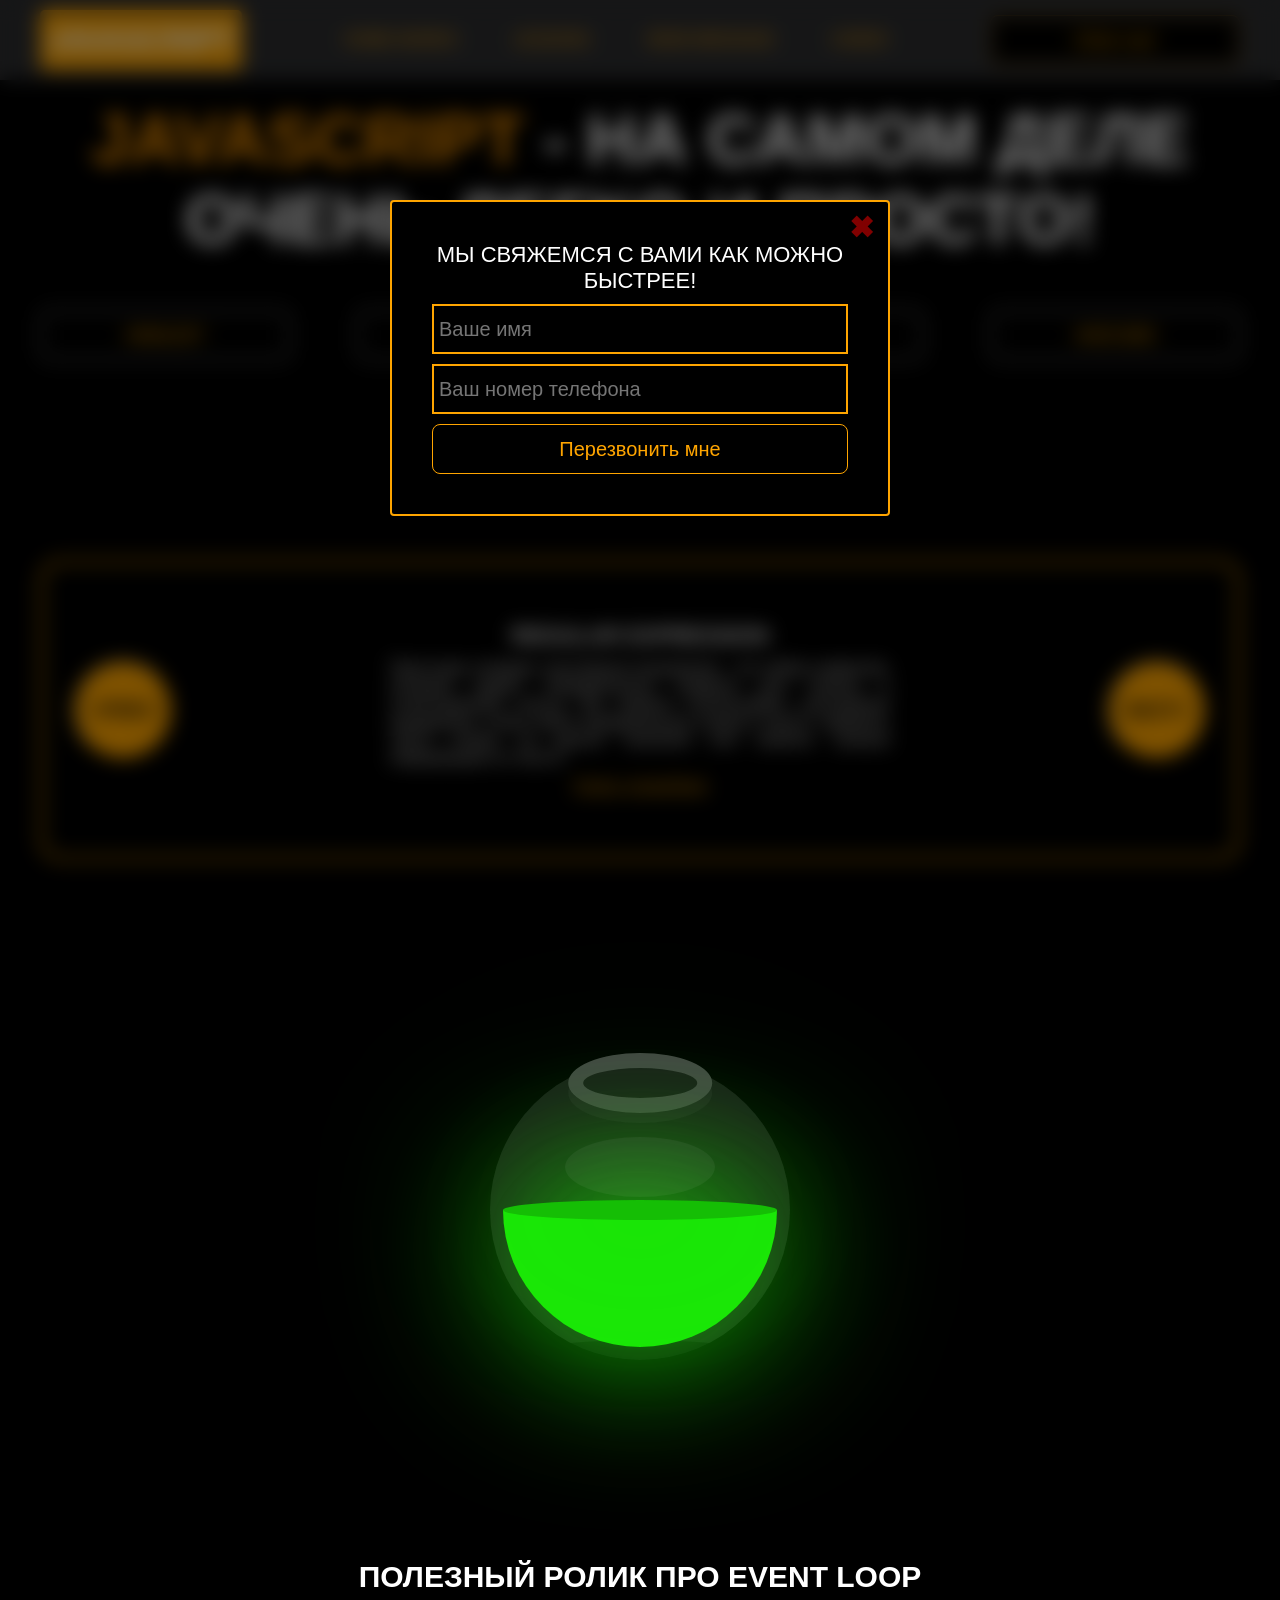
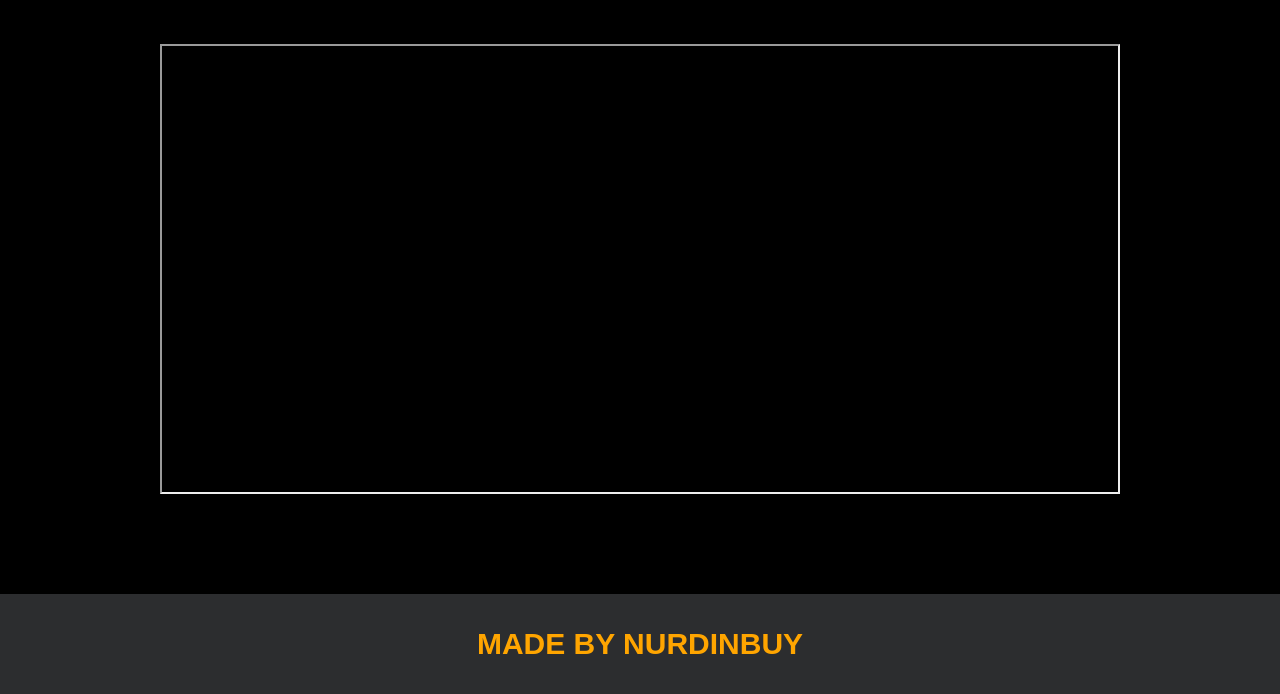
<file: project/index.html>
<!DOCTYPE html>
<html lang="en">
<head>
    <meta charset="UTF-8">
    <title>Java Script</title>
    <link rel="stylesheet" href="css/style.css">
    <link rel="stylesheet" href="css/core.css">
</head>
<body>

<div class="wrapper">
    <div class="header">
        <div class="container">
            <div class="inner_header">
                <a href="index.html">
                    <div class="logotype">
                        <h2>JavaScript</h2>
                    </div>
                </a>
                <ul class="menu">
                    <li class="menu_link">
                        <a href="pages/home_works.html">Home Works</a>
                    </li>
                    <li class="menu_link">
                        <a href="pages/lessons.html">Lessons</a>
                    </li>
                    <li class="menu_link">
                        <a href="https://t.me/nurdinbuy16" target="_blank">Send message</a>
                    </li>
                    <li class="menu_link">
                        <a href="pages/cards.html">Cards</a>
                    </li>
                </ul>
                <button class="btn" id="btn-get">Click me!</button>
            </div>
        </div>
    </div>

    <div class="main_block">
        <div class="container">
            <div class="inner_main">
                <h1><strong id="js-color">JavaScript</strong> - на самом деле очень легко и просто!</h1>
                <div class="colors-buttons">
                    <button class="btn btn-color"></button>
                    <button class="btn btn-color"></button>
                    <button class="btn btn-color"></button>
                    <button class="btn btn-color"></button>
                </div>
            </div>
        </div>
    </div>

    <div class="slider_block">
        <div class="container">
            <div class="inner_slider">
                <div class="slider">
                    <button class="btn-slide" id="prev">&lt;prev</button>
                    <div class="slide active_slide">
                        <div class="slide_card">
                            <h3>regular expression</h3>
                            <p>Простыми словами, регулярное выражение - это набор символов, который задает определенные правила для поиска и сопоставления текста. Вы можете использовать регулярные выражения, чтобы найти определенные строки в тексте, заменить части строки на другие значения или извлечь нужную информацию из текста.</p>
                            <a href="https://developer.mozilla.org/ru/docs/Web/JavaScript/Guide/Regular_expressions" target="_blank">Узнать подробнее</a>
                        </div>
                    </div>
                    <div class="slide">
                        <div class="slide_card">
                            <h3>recursion</h3>
                            <p>Простыми словами, рекурсия - это, когда функция делает повторяющиеся вызовы самой себя для решения задачи, пока не достигнет определенного условия выхода из рекурсии.</p>
                            <a href="https://learn.javascript.ru/recursion" target="_blank">Узнать подробнее</a>
                        </div>
                    </div>
                    <div class="slide">
                        <div class="slide_card">
                            <h3>json</h3>
                            <p>Простыми словами, JSON - это способ представления данных в виде текста, чтобы они могли быть легко поняты и использованы различными программами. Он использует простые правила для описания объектов и массивов, а также для представления простых типов данных, таких как строки, числа, логические значения и т.д.</p>
                            <a href="https://developer.mozilla.org/ru/docs/Learn/JavaScript/Objects/JSON" target="_blank">Узнать подробнее</a>
                        </div>
                    </div>
                    <div class="slide">
                        <div class="slide_card">
                            <h3>event loop</h3>
                            <p>Простыми словами, event loop похож на дежурного, который непрерывно проверяет, произошло ли какое-либо событие, и реагирует на него, когда оно происходит. Он имеет список задач, которые нужно выполнить, и он перебирает этот список событий одно за другим, обрабатывая каждое событие, когда оно наступает.</p>
                            <a href="https://highload.today/kak-ustroen-event-loop-v-javascript-parallelnaya-model-i-tsikl-sobytij/" target="_blank">Узнать подробнее</a>
                        </div>
                    </div>
                    <button class="btn-slide" id="next">next&gt;</button>
                </div>
            </div>
        </div>
    </div>

    <div class="bottle">
        <div class="container">
            <div class="bottle_inner">
                <a href="pages/monster.html">
                    <div class="bowl">
                        <div class="shadow"></div>
                        <div class="liquid"></div>

                    </div>
                </a>
            </div>
        </div>
    </div>

    <div class="block_video">
        <div class="container">
            <h3>Полезный ролик про Event Loop</h3>
            <div class="inner_block_video">
                <iframe width="80%" height="450" src="https://www.youtube.com/embed/zDlg64fsQow" title="YouTube video player" allow="autoplay; clipboard-write; encrypted-media; gyroscope; picture-in-picture; web-share" allowfullscreen></iframe>
            </div>
        </div>
    </div>

    <div class="footer">
        <div class="container">
            <a href="https://www.instagram.com/nurdinbuy/" target="_blank">
                <div class="inner_footer">
                    <h2>Made by NurDinBuy</h2>
                </div>
            </a>
        </div>
    </div>
</div>

<div class="modal">
    <div class="modal_dialog">
        <div class="modal_content">
            <form action="#">
                <div class="modal_close">&#10006;</div>
                <div class="modal_title">Мы свяжемся с вами как можно быстрее!</div>
                <label>
                    <input
                        required
                        placeholder="Ваше имя"
                        name="name"
                        type="text"
                        class="modal_input"
                    >
                </label>
                <label>
                    <input
                        required
                        placeholder="Ваш номер телефона"
                        name="phone"
                        type="text"
                        class="modal_input"
                    >
                </label>
                <button class="btn btn_dark btn_min">Перезвонить мне</button>
            </form>
        </div>
    </div>
</div>

</body>
<script src="js/main.js"></script>
<script src="js/modal.js"></script>
</html>
</file>
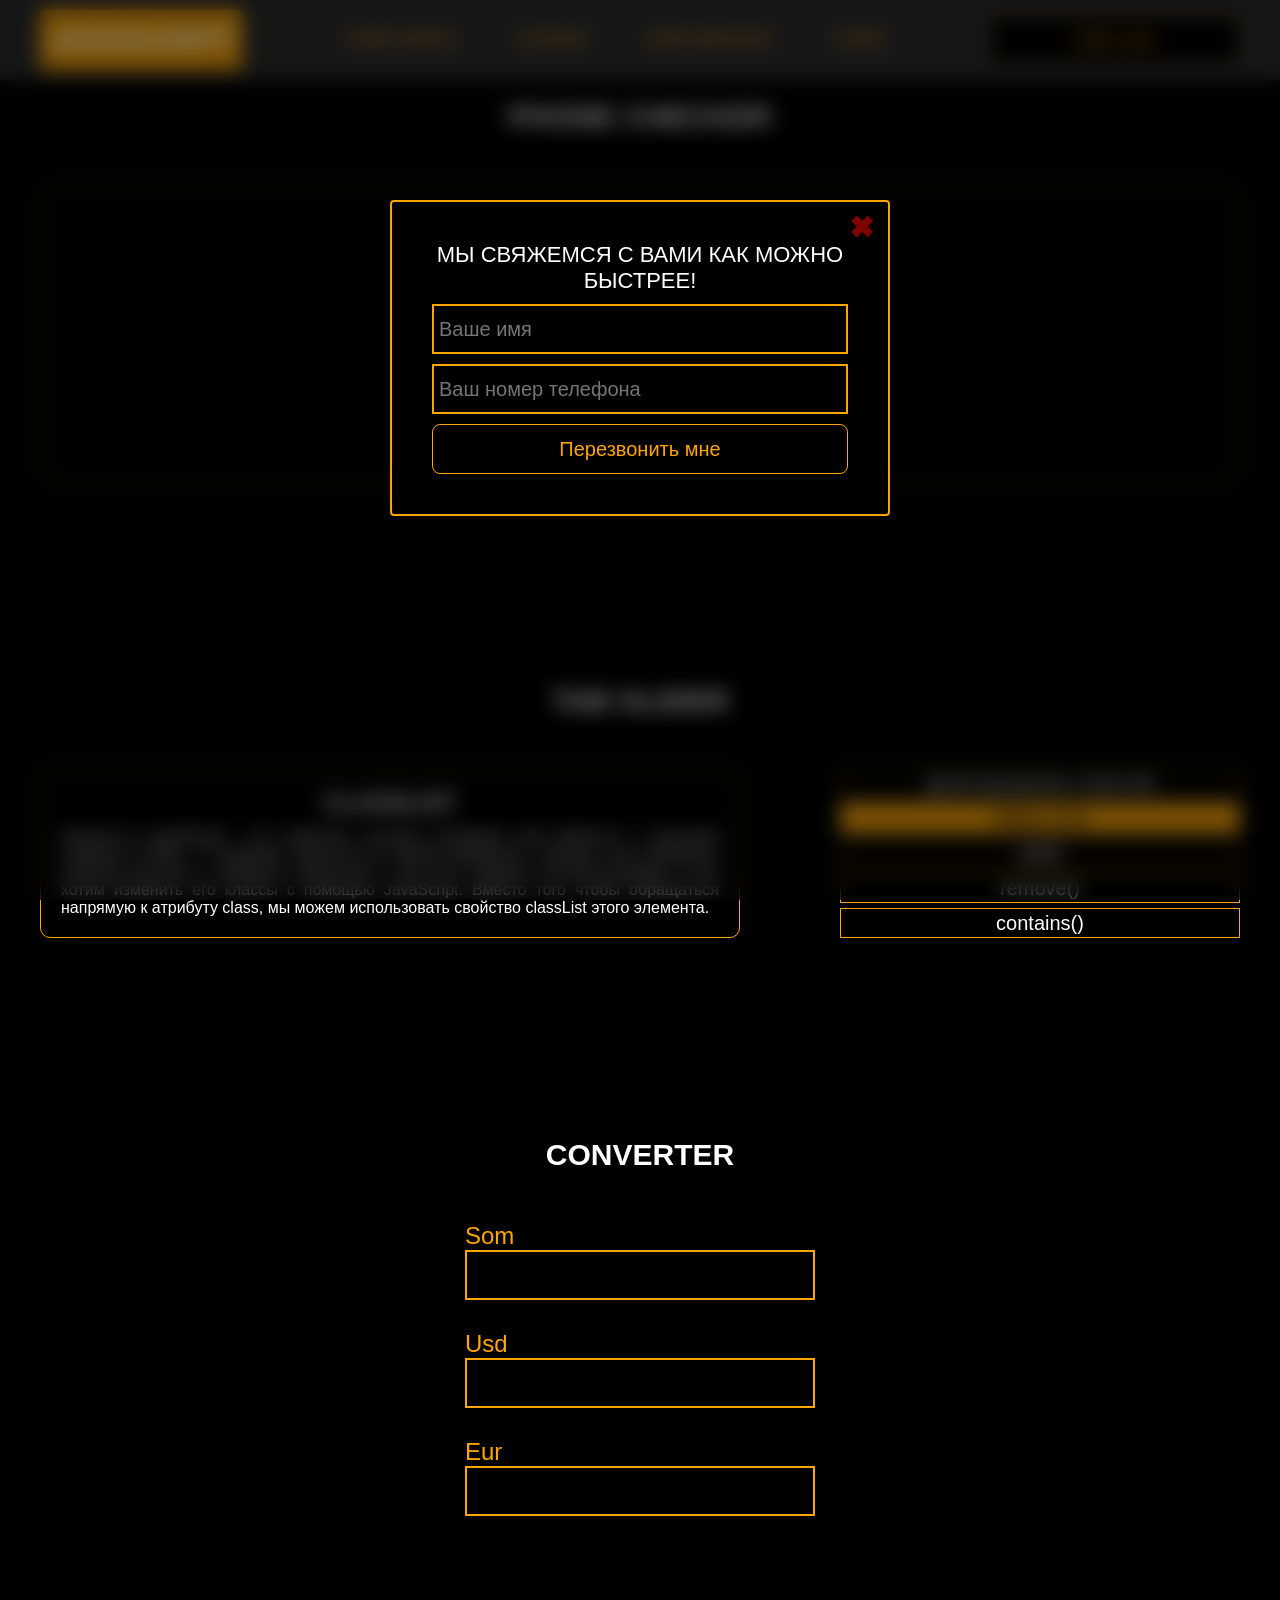
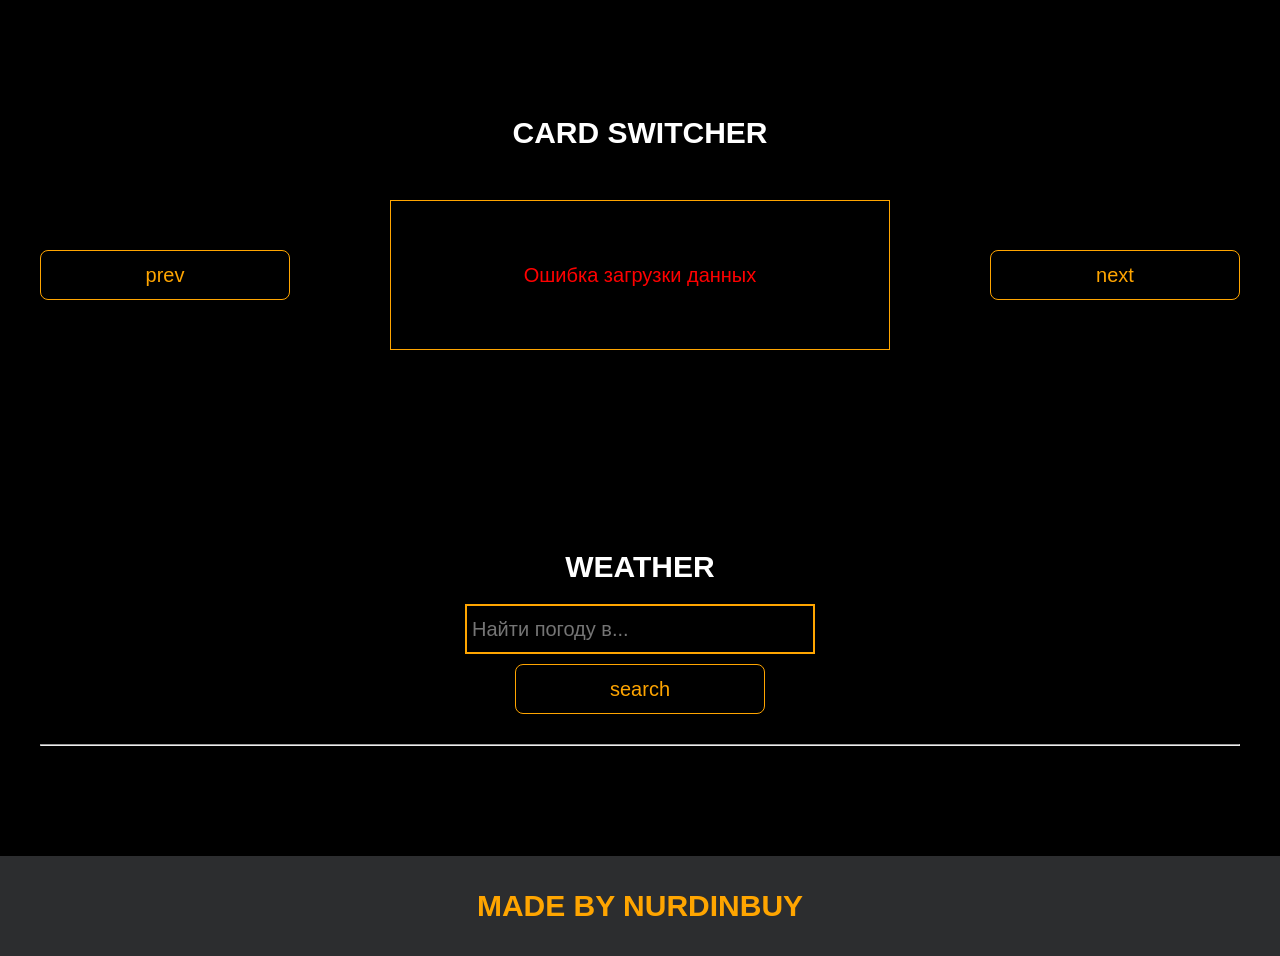
<file: project/pages/lessons.html>
<!DOCTYPE html>
<html lang="en">
<head>
    <meta charset="UTF-8">
    <title>Lessons</title>
    <link rel="stylesheet" href="../css/style.css">
    <link rel="stylesheet" href="../css/core.css">
    <link rel="stylesheet" href="../css/lessons.css">
</head>
<body>

<div class="wrapper">
    <div class="header">
        <div class="container">
            <div class="inner_header">
                <a href="index.html">
                    <div class="logotype">
                        <h2>JavaScript</h2>
                    </div>
                </a>
                <ul class="menu">
                    <li class="menu_link">
                        <a href="pages/home_works.html">Home Works</a>
                    </li>
                    <li class="menu_link">
                        <a href="pages/lessons.html">Lessons</a>
                    </li>
                    <li class="menu_link">
                        <a href="https://t.me/nurdinbuy16" target="_blank">Send message</a>
                    </li>
                    <li class="menu_link">
                        <a href="cards.html">Cards</a>
                    </li>
                </ul>
                <button class="btn" id="btn-get">Click me!</button>
            </div>
        </div>
    </div>

    <div class="phone_block">
        <div class="container">
            <h3>Phone checker</h3>
            <div class="inner_phone_block">
                <div class="form_phone">
                    <label for="phone_input">Phone Number</label>
                    <input type="text" id="phone_input" placeholder="+996 XXX XX-XX-XX">
                    <button class="btn" id="phone_button">Check number</button>
                    <span class="checker" id="phone_result"></span>
                </div>
            </div>
        </div>
    </div>

    <div class="tab_slider">
        <div class="container">
            <h3>tab slider</h3>
            <div class="inner_tab_slider">
                <div class="tab_contents_block">

                    <div class="tab_content_block">
                        <h4>Делегирование событий</h4>
                        <p>В JavaScript делегирование событий - это когда мы используем один обработчик событий для
                            группы элементов, вместо того чтобы назначать отдельный обработчик каждому элементу. Когда
                            происходит событие на одном из элементов, оно перехватывается общим обработчиком, который
                            определяет, какой элемент вызвал событие, и выполняет соответствующие действия.</p>
                    </div>
                    <div class="tab_content_block">
                        <h4>classList</h4>
                        <p>classList в JavaScript - это свойство, которое позволяет нам работать с классами элемента
                            HTML. С помощью classList мы можем добавлять, удалять или проверять наличие классов у
                            элемента. Допустим, у нас есть элемент на веб-странице, и мы хотим изменить его классы с
                            помощью JavaScript. Вместо того чтобы обращаться напрямую к атрибуту class, мы можем
                            использовать свойство classList этого элемента. </p>
                    </div>
                    <div class="tab_content_block">
                        <h4>add()</h4>
                        <p>Метод add позволяет добавить новый класс к списку классов элемента. Например,
                            element.classList.add('new-class') добавит класс с именем "new-class" к элементу.</p>
                    </div>
                    <div class="tab_content_block">
                        <h4>remove()</h4>
                        <p>Метод remove позволяет удалить класс из списка классов элемента. Например,
                            element.classList.remove('old-class') удалит класс с именем "old-class" из элемента.</p>
                    </div>
                    <div class="tab_content_block">
                        <h4>contains()</h4>
                        <p>Метод contains позволяет проверить, содержит ли элемент определенный класс. Он возвращает
                            true, если класс присутствует, и false, если его нет. Например,
                            element.classList.contains('highlight') вернет true, если у элемента есть класс
                            "highlight".</p>
                    </div>

                    <div class="tab_content_items">
                        <button class="tab_content_item tab_content_item_active">Делегирование событий</button>
                        <button class="tab_content_item">Class List</button>
                        <button class="tab_content_item">add()</button>
                        <button class="tab_content_item">remove()</button>
                        <button class="tab_content_item">contains()</button>
                    </div>

                </div>
            </div>
        </div>
    </div>

    <div class="converter">
        <div class="container">
            <h3>CONVERTER</h3>
            <div class="inner_converter">
                <div class="som">
                    <label for="som">Som</label>
                    <input type="number" id="som" class="som">
                </div>
                <div class="usd">
                    <label for="usd">Usd</label>
                    <input type="number" id="usd" class="usd">
                </div>
                <div class="eur">
                    <label for="eur">Eur</label>
                    <input type="number" id="eur">
                </div>
            </div>
        </div>
    </div>

    <div class="card_switcher">
        <div class="container">
            <h3>Card Switcher</h3>
            <div class="inner_card_switcher">
                <button class="btn" id="btn-prev">prev</button>
                <div class="card"></div>
                <button class="btn" id="btn-next">next</button>
            </div>
        </div>
    </div>

    <div class="weather">
        <div class="container">
            <h3>WEATHER</h3>
            <div class="inner_weather">
                <div>
                    <label>
                        <input
                            type="text"
                            class="cityName"
                            placeholder="Найти погоду в..."
                            id="searchInput"
                        >
                    </label>
                    <button class="btn" id="search">search</button>
                </div>
                <div>
                    <span class="city"></span>
                    <hr/>
                    <span class="temp"></span>
                </div>
            </div>
        </div>
    </div>

    <div class="footer">
        <div class="container">
            <a href="https://www.instagram.com/nurdinbuy/" target="_blank">
                <div class="inner_footer">
                    <h2>Made by NurDinBuy</h2>
                </div>
            </a>
        </div>
    </div>
</div>

<div class="modal">
    <div class="modal_dialog">
        <div class="modal_content">
            <form action="#">
                <div class="modal_close">&#10006;</div>
                <div class="modal_title">Мы свяжемся с вами как можно быстрее!</div>
                <label>
                    <input required placeholder="Ваше имя" name="name" type="text" class="modal_input">
                </label>
                <label>
                    <input required placeholder="Ваш номер телефона" name="phone" class="modal_input">
                </label>
                <button class="btn btn_dark btn_min">Перезвонить мне</button>
            </form>
        </div>
    </div>
</div>

</body>
<script src="../js/lesson.js"></script>
<script src="../js/modal.js"></script>
</html>
</file>
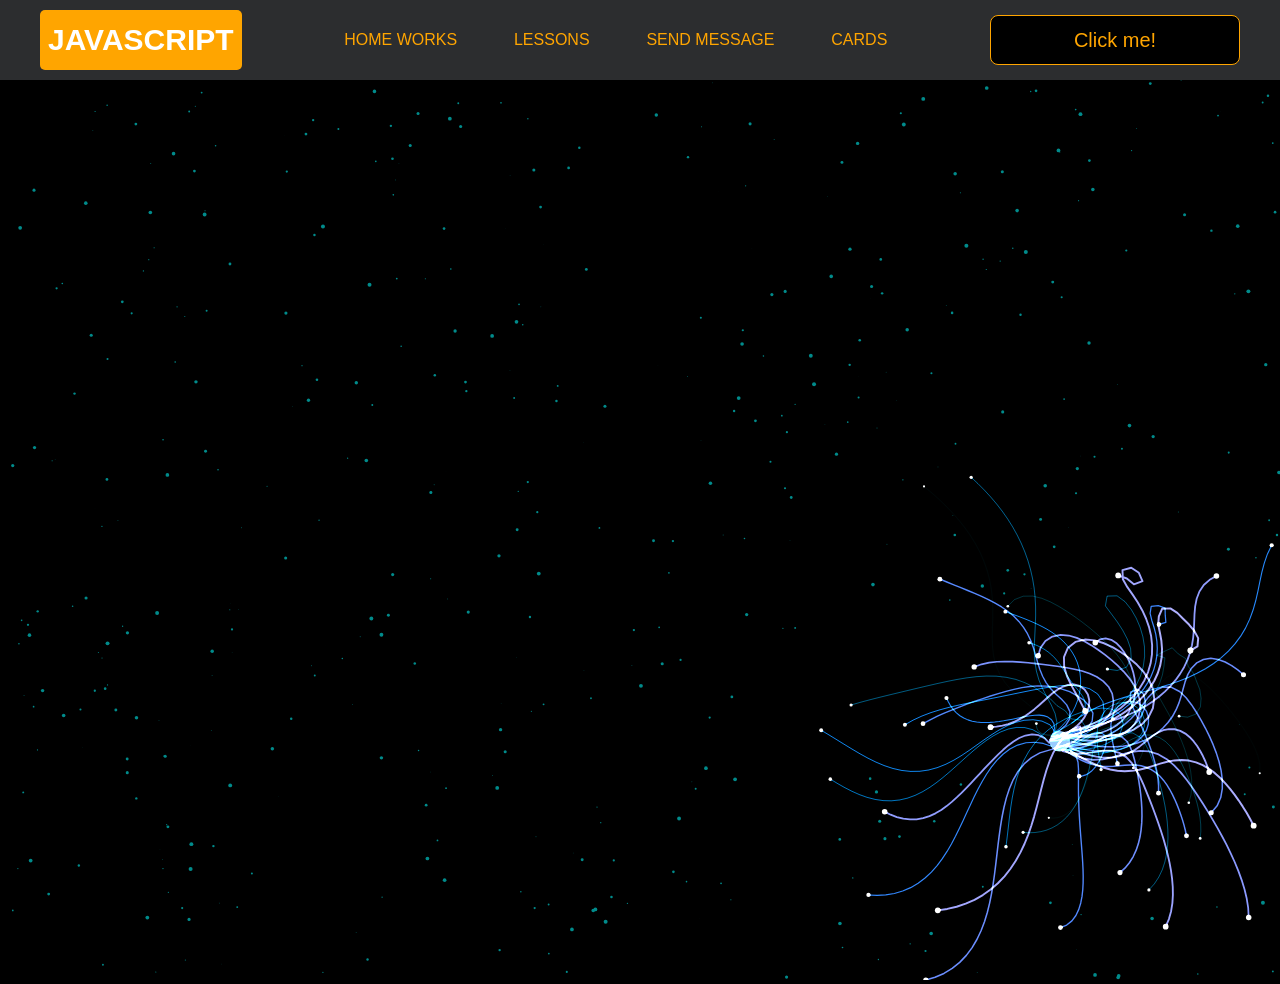
<file: project/pages/monster.html>
<!DOCTYPE html>
<html lang="en">
<head>
    <meta charset="UTF-8">
    <title>Monster</title>
    <link rel="stylesheet" href="../css/style.css">
    <link rel="stylesheet" href="../css/core.css">
    <link rel="stylesheet" href="../css/monster.css">
</head>
<body>
<div class="wrapper">
    <div class="header">
        <div class="container">
            <div class="inner_header">
                <a href="../index.html">
                    <div class="logotype">
                        <h2>Java<span>Script</span></h2>
                    </div>
                </a>
                <ul class="menu">
                    <li class="menu_link">
                        <a href="../pages/home_works.html">Home Works</a>
                    </li>
                    <li class="menu_link">
                        <a href="../pages/lessons.html">Lessons</a>
                    </li>
                    <li class="menu_link">
                        <a href="https://t.me/NurDinBuy16" target="_blank">Send message</a>
                    </li>
                    <li class="menu_link">
                        <a href="cards.html">Cards</a>
                    </li>
                </ul>
                <button class="btn" id="btn-get">Click me!</button>
            </div>
        </div>
    </div>
</div>
<canvas id="canvas"></canvas>

<div class="modal">
    <div class="modal_dialog">
        <div class="modal_content">
            <form action="#">
                <div class="modal_close">&times;</div>
                <div class="modal_title">Мы свяжемся с вами как можно быстрее!</div>
                <label>
                    <input required placeholder="Ваше имя" name="name" type="text" class="modal_input">
                </label>
                <label>
                    <input required placeholder="Ваш номер телефона" name="phone" class="modal_input">
                </label>
                <button class="btn btn_dark btn_min">Перезвонить мне</button>
            </form>
        </div>
    </div>
</div>

</body>
<script src="../js/monster.js"></script>
<script src="../js/modal.js"></script>
</html>
</file>
<file: project/css/style.css>
/* HEADER */

.header {
    height: 80px;
    background: #2c2d2f;
    display: flex;
    align-items: center;
    width: 100%;
    position: fixed;
    top: 0;
    z-index: 2;
}

.inner_header {
    height: 100%;
    display: flex;
    align-items: center;
    justify-content: space-between;
}

/* LOGOTYPE */

.logotype {
    display: flex;
    align-items: center;
    justify-content: center;
    font-size: 22px;
    height: 60px;
    width: fit-content;
    background: var(--orange);
    padding: 8px;
    color: white;
    border-radius: 5px;
    cursor: pointer;
}

/* HEADER MENU */

.menu {
    display: flex;
    justify-content: space-around;
    width: 600px;
}

.menu_link a {
    color: var(--orange);
    text-transform: uppercase;
}

.menu_link a:hover {
    text-decoration: underline;
}

/* MAIN BLOCK */

.main_block {
    padding: 100px 0;
    background: black;
}

/* BUTTONS COLOR PICKER */

.colors-buttons {
    display: flex;
    justify-content: space-between;
    margin-top: 50px;
}

.btn-color {
    border-radius: 20px;
    border-color: white !important;
}

/* FOOTER */

.footer {
    background: #2c2d2f;
    width: 100%;
}

.inner_footer {
    display: flex;
    align-items: center;
    justify-content: center;
    height: 100px;
}

.footer h2 {
    text-transform: uppercase;
    color: var(--orange);
    font-weight: 600;
}


/* SLIDER BLOCK */

.slider_block {
    padding: 100px 0;
    background: black;
}

.slider {
    position: relative;
    width: 100%;
    height: 300px;
    overflow: hidden;
    border: 3px solid var(--orange);
    border-radius: 20px;
    display: flex;
    align-items: center;
    justify-content: space-between;
    padding: 0 30px;
}

.slide {
    position: absolute;
    top: 60px;
    left: 0;
    width: 100%;
    height: 100%;
    display: none;
    transition: opacity 0.5s ease-in-out;
}

.slide_card {
    color: white;
    margin: 0 auto;
    width: 500px;
    text-align: center;
}

.slide_card h3 {
    color: white;
    text-transform: uppercase;
    font-size: 22px;
}

.slide_card p {
    font-size: 16px;
    text-align: justify;
    margin: 10px 0;
}

.slide_card a {
    color: var(--orange);
    text-decoration: underline;
}

.slide.active_slide {
    display: block;
}

/* VIDEO BLOCK */

.block_video {
    background: black;
    padding: 100px 0;
}

.inner_block_video {
    display: flex;
    justify-content: center;
    margin-top: 50px;
}

/* MODAL */

.modal {
    position: fixed;
    height: 100%;
    width: 100%;
    top: 0;
    left: 0;
    z-index: 2;
    background: rgba(0, 0, 0, 0.5);
    backdrop-filter: blur(10px);
    display: none;
}

.modal_dialog {
    max-width: 500px;
    margin: 200px auto;
}

.modal_content {
    position: relative;
    width: 100%;
    padding: 40px;
    background-color: black;
    border: 2px solid var(--orange);
    border-radius: 4px;
    max-height: 80vh;
    overflow-y: auto;
}

.modal_content form {
    display: flex;
    flex-direction: column;
    align-items: center;
}

.modal_close {
    position: absolute;
    top: 8px;
    right: 14px;
    font-size: 30px;
    color: red;
    opacity: 0.5;
    font-weight: 700;
    border: none;
    background-color: transparent;
    cursor: pointer;
}

.modal_title {
    text-align: center;
    font-size: 22px;
    text-transform: uppercase;
    color: white;
}

.modal_content label, .btn_min {
    width: 100% !important;
    margin-top: 10px;
}

.modal_content input {
    width: 100%;
}

/*-------BOTTLE-------*/

.bottle {
    background: black;
    padding: 100px 0;
}

.bottle_inner {
    display: flex;
    justify-content: center;
    align-items: center;
}

.bowl {
    position: relative;
    width: 300px;
    height: 300px;
    background: rgba(255, 255, 255, 0.1);
    border-radius: 50%;
    border: 8px solid transparent;
    animation: animate 5s linear infinite;
    transform-origin: bottom center;
}

@keyframes animate {
    0% {
        transform: rotate(0deg);
    }
    25% {
        transform: rotate(22deg);
    }
    50% {
        transform: rotate(0deg);
    }
    75% {
        transform: rotate(-22deg);
    }
    100% {
        filter: hue-rotate(360deg);
    }
}

.bowl::before {
    content: "";
    position: absolute;
    top: -15px;
    left: 50%;
    transform: translateX(-50%);
    width: 40%;
    height: 30px;
    border: 15px solid #444;
    border-radius: 50%;
    box-shadow: 0 10px #222;

}

.bowl::after {
    content: "";
    position: absolute;
    top: 35%;
    left: 50%;
    transform: translate(-50%, -50%);
    width: 150px;
    height: 60px;
    background: rgba(255, 255, 255, 0.05);
    transform-origin: center;
    animation: animatebowlshadow 5s linear infinite;
    border-radius: 50%;
    animation-play-state: running;

}


@keyframes animatebowlshadow {
    0% {
        left: 50%;
        width: 150px;
        height: 60px;
    }
    25% {
        left: 55%;
        width: 140px;
        height: 65px;
    }
    50% {
        left: 50%;
        width: 150px;
        height: 60px;
    }
    75% {
        left: 45%;
        width: 140px;
        height: 65px;
    }
    100% {


    }
}


.liquid {
    position: absolute;
    top: 50%;
    left: 5px;
    right: 5px;
    bottom: 5px;
    background: #1ae907;
    border-bottom-left-radius: 150px;
    border-bottom-right-radius: 150px;
    filter: drop-shadow(0 0 80px #1ae907);
    transform-origin: top center;
    animation: animateliquid 5s linear infinite;
    animation-play-state: running;
}

@keyframes animateliquid {
    0% {
        transform: rotate(0deg);
    }
    25% {
        transform: rotate(-22deg);
    }
    30% {
        transform: rotate(-23deg);
    }
    50% {
        transform: rotate(0deg);
    }
    75% {
        transform: rotate(22deg);
    }
    80% {
        transform: rotate(23deg);
    }
    100% {
        transform: rotate(0deg);
    }


}

.liquid::before {
    content: "";
    position: absolute;
    top: -10px;
    width: 100%;
    height: 20px;
    background: #15be05;
    border-radius: 50%;
    filter: drop-shadow(0 0 80px #15be05);
}

.shadow {
    position: absolute;
    top: calc(50% + 150px);
    left: 50%;
    transform: translate(-50%, -50%);
    width: 260px;
    height: 40px;
    background: rgba(0, 0, 0, 0.5);
    border-radius: 50%;
    animation: animateshadow 5s linear infinite;
    animation-play-state: running;

}

@keyframes animateshadow {
    0% {
        left: 50%;
        width: 260px;
        height: 40px;
        top: calc(50% + 150px);

    }

    25% {
        left: 55%;
        width: 265px;
        height: 30px;
        top: calc(50% + 130px);

    }
    50% {
        left: 50%;
        width: 260px;
        height: 40px;
        top: calc(50% + 150px);

    }
    75% {
        left: 45%;
        width: 265px;
        height: 30px;
        top: calc(50% + 130px);

    }
    100% {
    }
}
</file>
<file: project/css/core.css>
* {
    margin: 0;
    padding: 0;
    box-sizing: border-box;
}

.container {
    width: 1200px;
    margin: 0 auto;
}

body {
    font-family: "Britannic Bold", sans-serif;
    background: #c2d0d0;
}

.btn {
    width: 250px;
    height: 50px;
    font-size: 20px;
    cursor: pointer;
    border: 1px solid var(--orange);
    background: black;
    color: var(--orange);
    border-radius: 8px;
}

.btn:hover {
    background: #414349;
}

.btn:active {
    background: #56585D;
    border: 2px solid var(--orange);
}

a {
    text-decoration: none;
}

li {
    list-style: none;
}

h1 {
    text-align: center;
    font-size: 70px;
    color: white;
    margin: 0 auto;
    text-transform: uppercase;
    font-weight: 600;
}

h2 {
    text-align: center;
    font-size: 30px;
    color: white;
    margin: 0 auto;
    text-transform: uppercase;
    font-weight: 600;
}

h3 {
    text-align: center;
    font-size: 30px;
    color: white;
    margin: 0 auto;
    text-transform: uppercase;
    font-weight: 600;
}

h4 {
    font-size: 24px;
    color: white;
    text-transform: uppercase;
    font-weight: 600;
}

strong {
    color: #F79300;
}

label {
    font-size: 24px;
    color: var(--orange);
}

input {
    width: 350px;
    height: 50px;
    font-size: 20px;
    padding-left: 5px;
    color: var(--orange);
    background: black;
    border: 2px solid var(--orange);
}

.checker {
    color: white;
    font-size: 30px;
}

.btn-slide {
    display: block;
    width: 100px;
    height: 100px;
    background: var(--orange);
    color: black;
    font-size: 20px;
    text-transform: uppercase;
    border-radius: 50%;
    font-weight: 800;
    z-index: 1;
}

.btn-slide:hover {
    background: #b68733 !important;
    cursor: pointer;
    color: white;
}

:root {
    --orange: orange;
    --black: black;
}
</file>
<file: project/css/lessons.css>
/* PHONE CHECKER */

.phone_block {
    background: black;
    padding: 100px 0;
}

.inner_phone_block {
    margin-top: 50px;
    display: flex;
    justify-content: space-evenly;
    border: 1px solid var(--orange);
    height: 300px;
    border-radius: 20px;
    align-items: center;
}

.form_phone {
    display: flex;
    flex-direction: column;
    align-items: center;
}

.form_phone button {
    width: 100%;
    margin: 20px 0;
}

/* TAB SLIDER */

.tab_slider {
    background: black;
    padding: 100px 0;
}

.tab_content_block {
    width: 700px;
    border: 1px solid var(--orange);
    padding: 20px;
    border-radius: 10px;
    text-align: center;
    display: flex;
    align-items: center;
    flex-direction: column;
    justify-content: center;
    height: 170px;
}

.tab_content_block p {
    color: white;
    margin-top: 10px;
    text-align: justify;
}

.tab_content_items {
    width: 400px;
    display: flex;
    flex-direction: column;
    row-gap: 5px;
}

.tab_content_item {
    padding: 10px;
    height: 30px;
    color: white;
    background: var(--black);
    border: 1px solid var(--orange);
    text-align: center;
    font-size: 20px;
    cursor: pointer;
    display: grid;
    place-content: center;
}

.tab_content_item_active {
    background: var(--orange);
    color: black;
    font-weight: 600;
    border: 1px solid white;
}

.tab_contents_block {
    display: flex;
    justify-content: space-between;
    align-items: center;
    margin-top: 50px;
}

/*------CARD SWITCHER------*/

.card_switcher {
    background-color: black;
    padding: 100px 0;
}

.card {
    width: 500px;
    height: 150px;
    border: 1px solid var(--orange);
    text-align: center;
    display: flex;
    flex-direction: column;
    justify-content: space-around;
    align-items: center;
    padding: 10px;
}

.card p {
    color: var(--orange);
    font-size: 20px;
}

.card span {
    color: white;
    font-size: 30px;
}

.inner_card_switcher {
    margin-top: 50px;
    display: flex;
    align-items: center;
    justify-content: space-between;
}


/*-------CONVERTER--------*/


.converter {
    padding: 100px 0;
    background-color: black;
}

.inner_converter {
    display: flex;
    align-items: center;
    justify-content: center;
    flex-direction: column;
    gap: 30px;
    margin-top: 50px;
}

.inner_converter > div {
    display: flex;
    flex-direction: column;
}

/*------WEATHER------*/

.weather {
    padding: 100px 0;
    background-color: black;
}

.inner_weather > div {
    display: flex;
    flex-direction: column;
    align-items: center;
    gap: 10px;
    color: white;
    font-size: 25px;
}

.inner_weather {
    display: flex;
    flex-direction: column;
    gap: 20px;
    margin-top: 20px;
}

hr {
    width: 100%;
}
</file>
<file: project/css/monster.css>
body,
html {
    margin: 0;
    padding: 0;
    position: fixed;
    background: black;
}

.header {
    position: static !important;
}

.buymeacoffee {
    text-decoration: none;
    position: fixed;
    right: 2rem;
    bottom: 2rem;
    background: #FFDD00;
    width: 3.5rem;
    height: 3.5rem;
    border-radius: 50%;
    transition: all 0.1s linear;
    box-shadow: 0.2rem 0.2rem 0.5rem rgba(0, 0, 0, 0.2);
    z-index: 1000;
    display: flex;
    align-items: center;
    justify-content: center;
}

.buymeacoffee:hover {
    width: 4rem;
    height: 4rem;
    line-height: 4rem;
}
</file>
